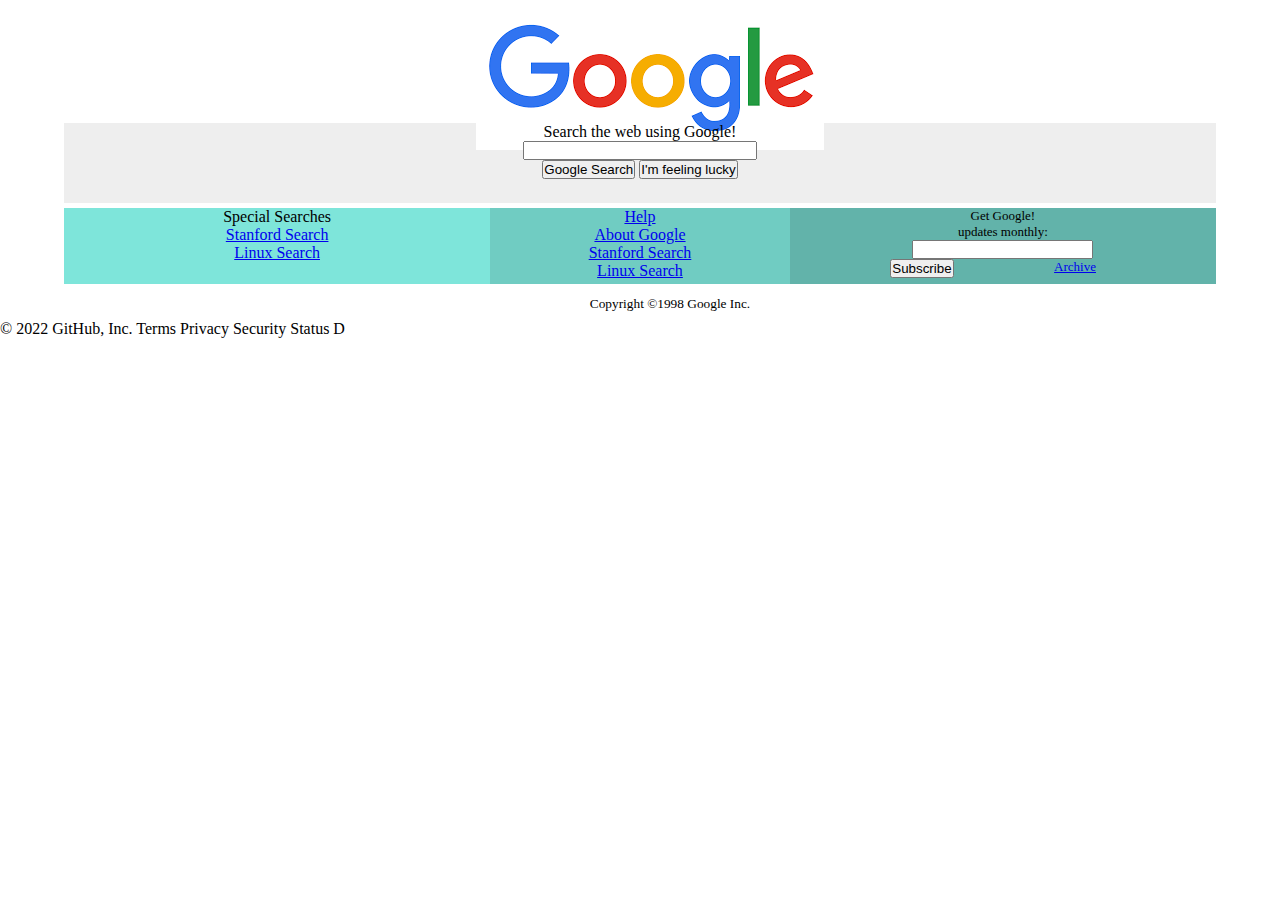
<file: Google/index.html>
<!DOCTYPE html>
<html lang="en">

<head>
    <meta charset="UTF-8">
    <meta http-equiv="X-UA-Compatible" content="IE=edge">
    <meta name="viewport" content="width=device-width, initial-scale=1.0">
    <title>Google Project </title>
    <link rel="stylesheet" href="style.css">
</head>

<body>
    <div class="kapsa">
        <div class="header">
            <img src="[data-uri]"
                alt="google.com">
        </div>
        <div class="center">
            <p>Search the web using Google! </p>
            <input id="input" type="text"> <br>
            <button>Google Search </button>
            <button>I'm feeling lucky </button>
        </div>
        <div class="center_bottom">
            <div class="orta1">
                <p>Special Searches</p>
                <p><a href="#">Stanford Search</a></p>
                <p><a href="#"> Linux Search</a></p>
            </div>
            <div class="orta2">
                <p><a href="#">Help</a></p>
                <p><a href="#">About Google</a></p>
                <p><a href="#">Stanford Search</a></p>
                <p><a href="#"> Linux Search</a></p>
            </div>
            <div class="orta3">
                <p> Get Google! <br>
                    updates monthly: </p>
                <input type="text" Your E mail><br>
                <div class="orta4">
                    <button> Subscribe</button>
                    <p id="abc"><a href="#">Archive</a></p>

                </div>
            </div>

        </div>
        <div class="footer">
            <small>Copyright ©1998 Google Inc.</small>

        </div>


    </div>

</body>

</html>
© 2022 GitHub, Inc.
Terms
Privacy
Security
Status
D
</file>
<file: Google/style.css>
*{
    margin: 0px;
    padding: 0px;
  }
  
  
  .header{
    width: 1300px;
    height: 113px;
    margin: 5px auto;
  }
  .header img {
    display: block;
    margin-left: auto;
    margin-right: auto;
    
  }
  .center{
    width: 90% ;
    height: 80px;
    background-color: #EEEEEE;
    margin: 5px auto;
    text-align: center;
  }
  .center #input{
    width: 20%;
  }
  .center_bottom {
    width: 90% ;
    height: 76px;
    margin: 0 auto;
  }
  
  .center_bottom .orta1{
    width: 37%;
    height: 76px;
    text-align: center;
    float: left;
    background-color: #7EE5DA;
  }
  .center_bottom .orta2{
    width: 26%;
    height: 76px;
    text-align: center;
    float: left;
    background-color: #70CCC2;
  }
  .center_bottom .orta3{
    width: 37%;
    height: 76px;
    text-align: center;
    float: left;
    background-color: #62B3AA;
    font-size: small;
  }
  .center_bottom .orta3 .orta4{
      text-align: center;
  }
  .center_bottom .orta3 .orta4 #abc{
    float: right;
    padding-right: 120px;
  }
  
  .footer{
    width: 1340px;
    height: 16px;
    text-align: center;
    margin: 10px auto;
  }
</file>
